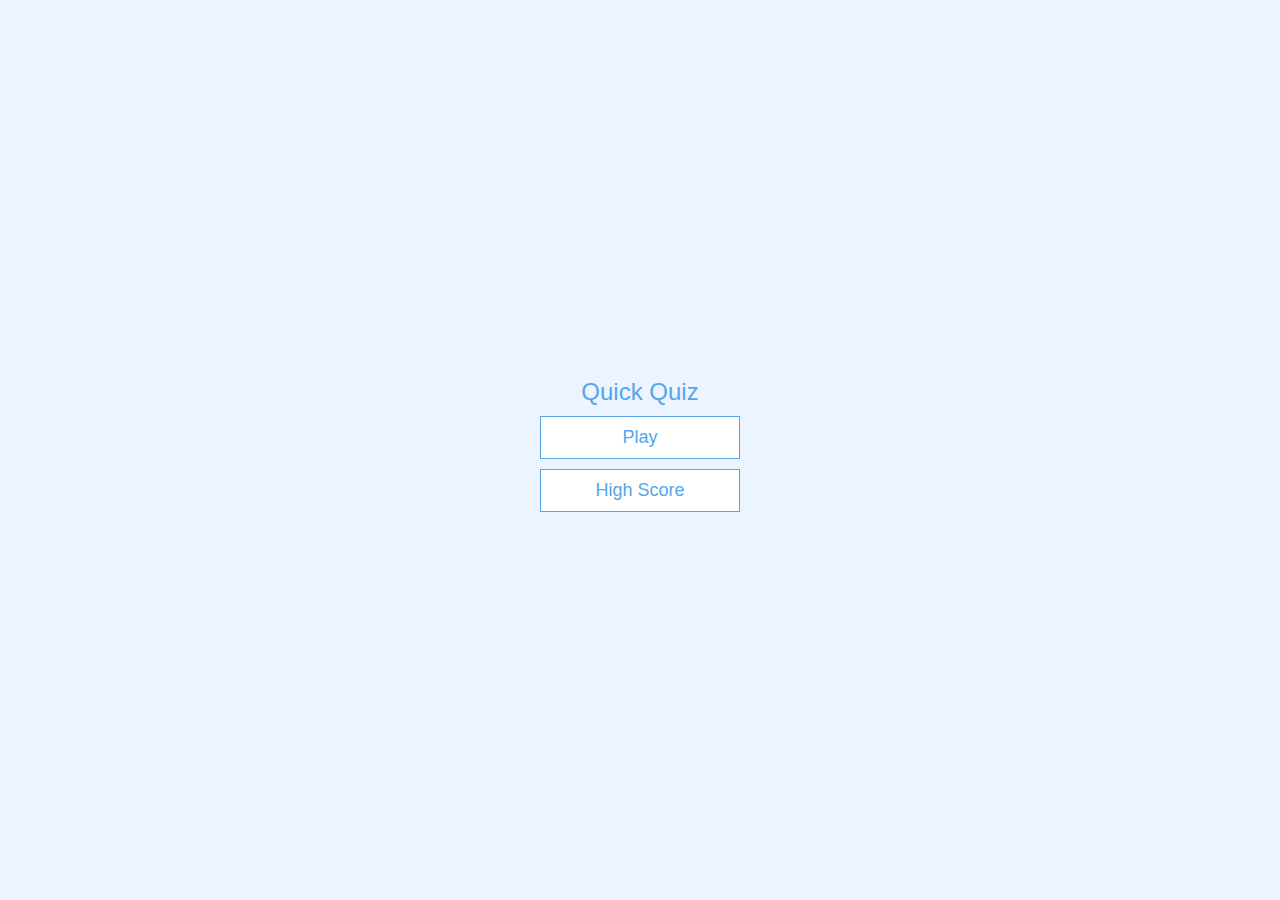
<file: index.html>
<!DOCTYPE html>
 <html lang="en">
 <head>
     <meta charset="UTF-8">
     <meta http-equiv="X-UA-Compatible" content="IE=edge">
     <meta name="viewport" content="width=device-width, initial-scale=1.0">
     <title>Quiz App</title>
     <link rel="Stylesheet" href="app.css" />
 </head>
 <body>
     <div class="container">
        <div id="home" class="flex-center flex-column">
            <h1>Quick Quiz</h1>
            <a class="btn" href="game.html">Play</a>
            <a class="btn" href="highscores.html">High Score</a>
        </div>
     </div>
 </body>
 </html>
</file>
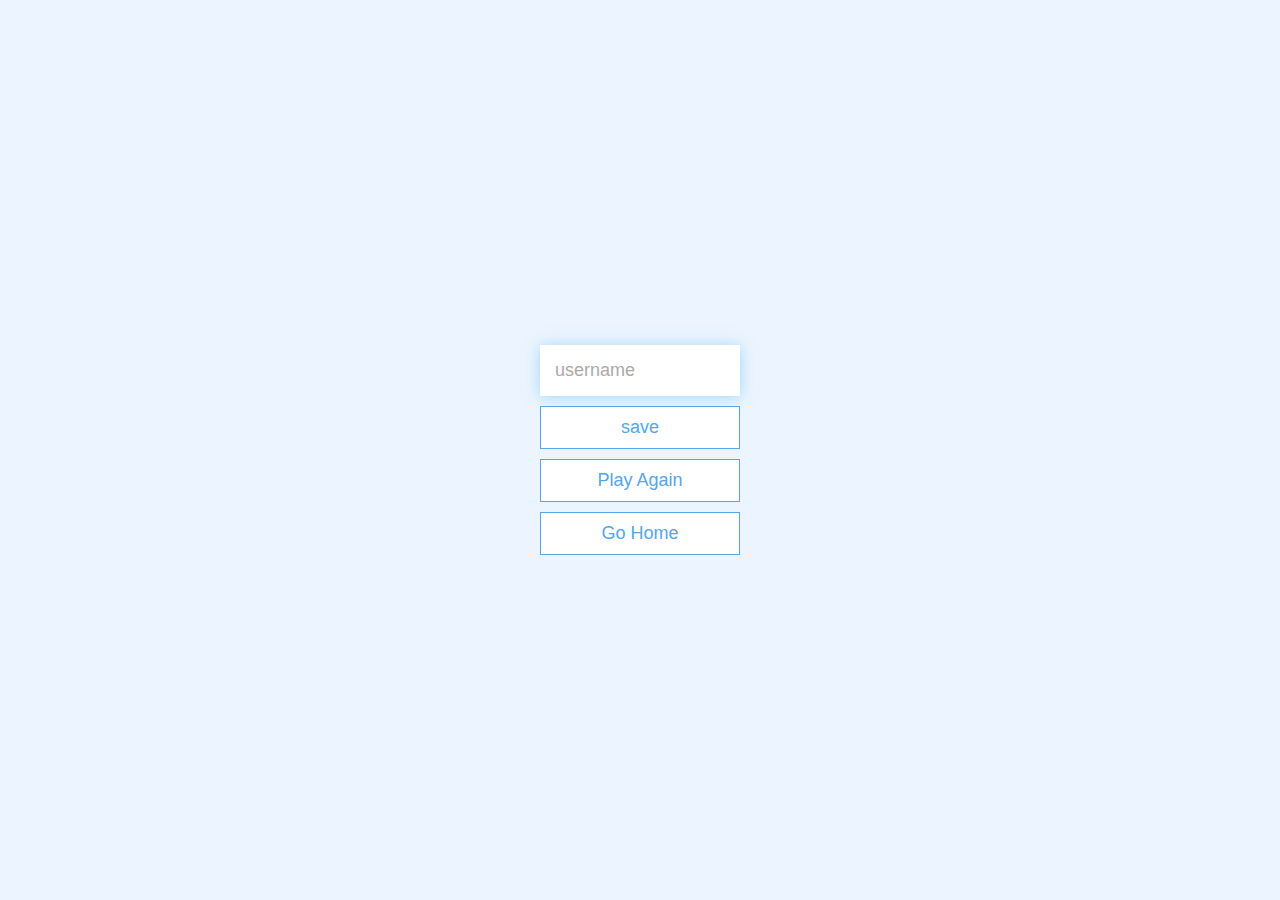
<file: end.html>
<!DOCTYPE html>
<html lang="en">
<head>
    <meta charset="UTF-8">
    <meta http-equiv="X-UA-Compatible" content="IE=edge">
    <meta name="viewport" content="width=device-width, initial-scale=1.0">
    <title>Congrats!</title>
    <link rel="stylesheet" href="app.css">
</head>
<body>
    <div class="container">
        <div id="end" class="flex-center flex-column">
            <h1 id="finalScore"></h1>
            <form>
                <input
                type="text"
                name="username"
                id="username"
                placeholder="username"
                
                />
                
                <button 
                type="submit" 
                class="btn" 
                id="saveScoreBtn"
                onclick="saveHighScore(event)"
                disabled
                >
                save
            </button>

           
            </form>
            <a class="btn" href="game.html">Play Again</a>
            <a class="btn" href="/">Go Home</a>
        </div>
    </div>
    <script src="end.js"></script>
</body>
</html>
</file>
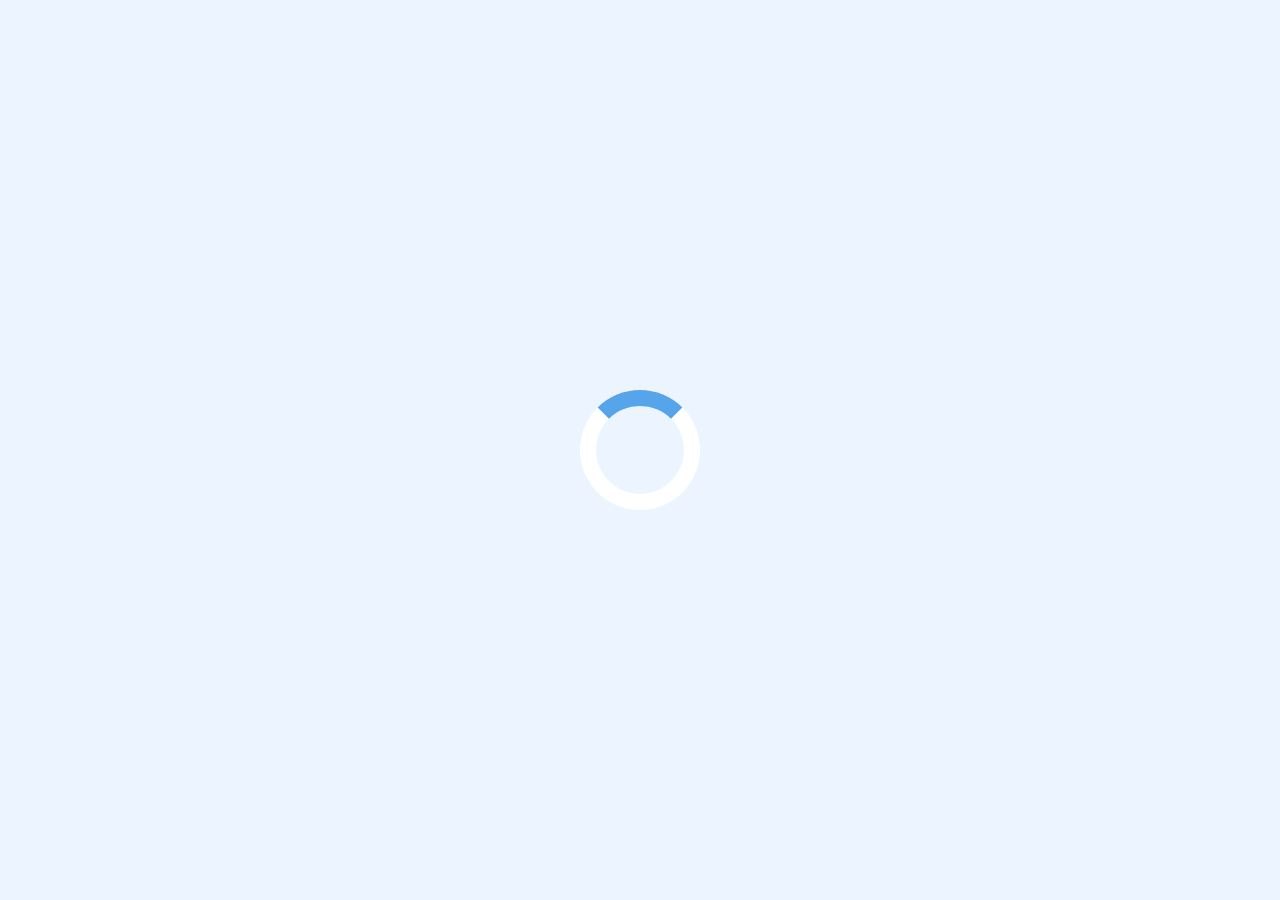
<file: game.html>
<!DOCTYPE html>
<html lang="en">
<head>
    <meta charset="UTF-8">
    <meta http-equiv="X-UA-Compatible" content="IE=edge">
    <meta name="viewport" content="width=device-width, initial-scale=1.0">
    <title>Quick Quiz-Play </title>
    <link rel="Stylesheet" href="app.css" />
    <link rel="Stylesheet" href="game.css" />

</head>
<body>
    <div class="container">
        <div id="loader"></div>
        <div id="game" class="justify-center flex-column hidden">
            <div id="hud">
                <div id="hud-item">
                    <p id="progressText" class="hud-prefix">
                        Question
                    </p>
                    <div id="progressBar">
                        <div id="progressBarFull"></div>
                    </div>
                </div>

                <div id="hud-item">
                    <p class="hud-prefix">
                        Score
                    </p>
                    <h1 class="hud-main-text" id="score">
                        0
                    </h1>
                </div>
            </div>
           
            <h2 id="question"></h2>
            <div class="choice-container">
                <p class="choice-prefix">A</p>
                <p class="choice-text" data-number="1"></p>
            </div>
            <div class="choice-container">
                <p class="choice-prefix">B</p>
                <p class="choice-text" data-number="2"></p>
            </div>
            <div class="choice-container">
                <p class="choice-prefix">C</p>
                <p class="choice-text" data-number="3"></p>
            </div>
            <div class="choice-container">
                <p class="choice-prefix">D</p>
                <p class="choice-text" data-number="4"></p>
            </div>
        </div>
    </div>
    <script src="game.js"></script>
</body>
</html>
</file>
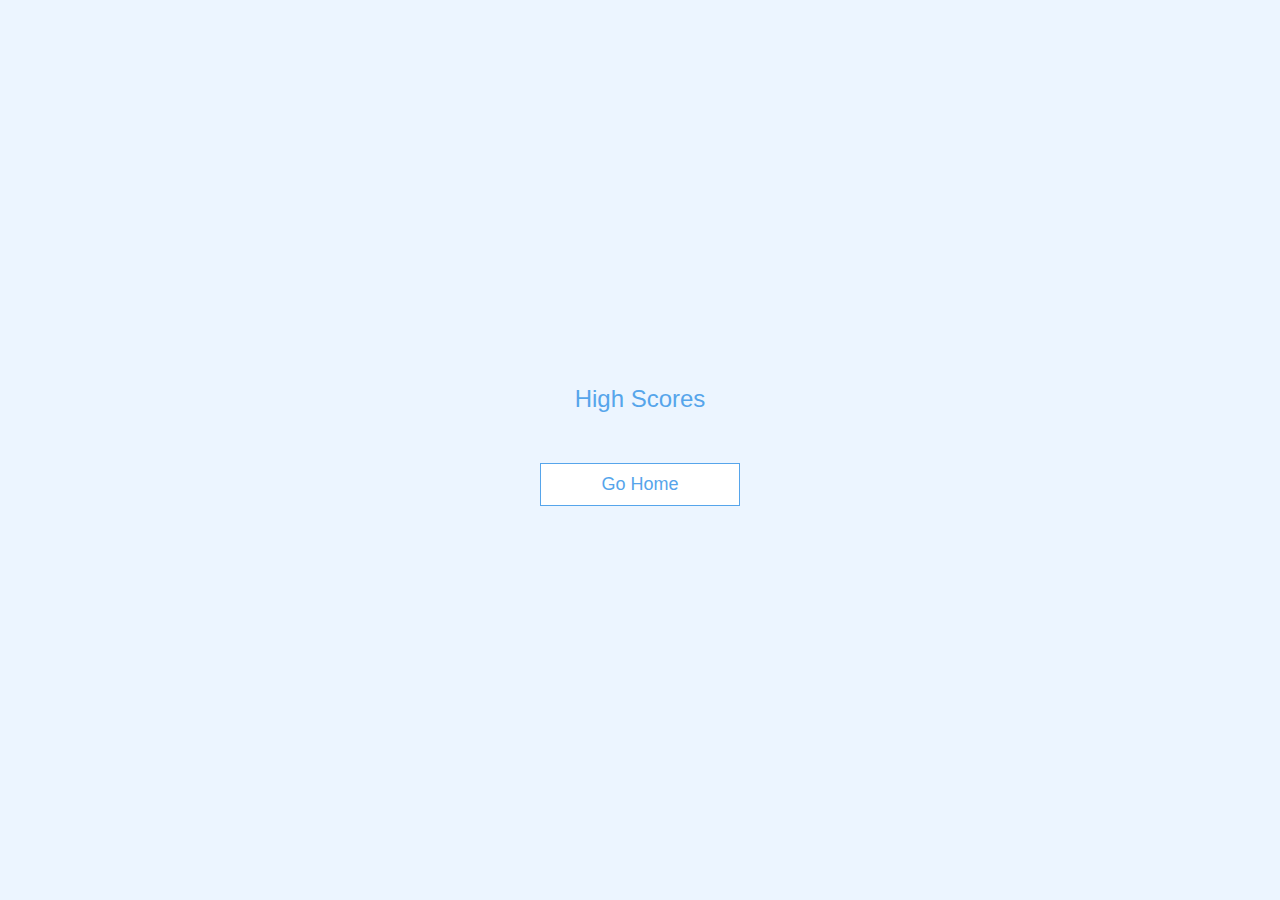
<file: highscores.html>
<!DOCTYPE html>
<html lang="en">
<head>
    <meta charset="UTF-8">
    <meta http-equiv="X-UA-Compatible" content="IE=edge">
    <meta name="viewport" content="width=device-width, initial-scale=1.0">
    <title>High Scores</title>
    <link rel="stylesheet" href="app.css">
    <link rel="stylesheet" href="highscores.css">
</head>
<body>
    <div class="container">
        <div id="highScores" class="flex-center flex-column">
            <h1 id="finalScore">High Scores</h1>
            <ul class = "list" id="highScoresList"></ul>
            <a href="/" class="btn">Go Home</a>
        </div>
    </div>
    <script src="highscores.js"></script>
</body>
</html>
</file>
<file: app.css>
:root{
    background-color: #ecf5ff;
    font-size: 62.5%;
}

*{
    box-sizing: border-box;
    font-family: Arial, Helvetica, sans-serif;
    margin: 0;
    padding: 0;
    color: #333;
}

h1,
h2,
h3,
h4 {
    margin-bottom: 1rem;
}

h1{
    font-size: 5.4rem;
    color:#56a5eb;
    margin-bottom: 5rems;
}
h1{
    font-size: 2.4rem;
    font-weight: 500; 
}
h2{
    font-size: 4.2rem;
    font-weight: 700;
    margin-bottom: 4rems;
}
h3{
    font-size: 2.8rem;
    font-weight: 500;
}

.container{
    width: 100vw;
    height: 100vh;
    justify-content: center;
    display:flex;
    align-items: center;
    max-width: 80rem;
    margin: 0 auto;
    padding: 2rem;
}

.container > *{
    width: 100%;
}

.flex-column{
    display:flex;
    flex-direction: column;
}

.flex-center{
    justify-content: center;
    align-items: center;
}
.justify-center{
    justify-content: center;
}
.text-center{
    text-align: center;
}
.hidden{
    display: none;
}

/* Buttons */
.btn{
    font-size: 1.8rem;
    padding: 1rem 0;
    width: 20rem;
    text-align: center;
    border:0.1rem solid #56a5eb;
    margin-bottom: 1rem;
    text-decoration: none;
    color: #56a5eb;
    background-color: white;
}

.btn:hover{
    cursor: pointer;
    box-shadow: 0 0.4rem 1.4rem 0 rgba(86, 185, 235, 0.5);
    transform: translateY(-0.2rem);
    transition: transform 130ms;
}
.btn[disabled]:hover{
    cursor : not-allowed;
    box-shadow: none;
    transform:none
}

/*Forms */
form{
    width: 100%;
    display: flex;
    flex-direction: column;
    align-items: center;

}
input{
    margin-bottom: 1rem;
    width: 20rem;
    padding: 1.5rem;
    font-size: 1.8rem;
    border: none;
    box-shadow: 0.0.1rem 1.4rem 0 rgba(86, 185, 253, 0.5);
}
input::placeholder{
    color: #aaa;
}
</file>
<file: game.css>
.choice-container{
    display: flex;
    margin-bottom: 0.5rem;
    width: 100%;
    font-size: 1.8rem;
    border: 0.1rem solid rgba(86, 165, 235, 0.25);
    background-color: white;
}
.choice-container:hover{
    cursor: pointer;
    box-shadow: 0 0.4rem 1.4rem 0 rgba(86, 185, 235, 0.5);
    transform: translateY(-0.2rem);
    transition: transform 130ms;
}
#question{
    margin-bottom: 4rem;
    font-size: 2rem;
}
.choice-prefix{
    padding: 1.5rem 2.5rem;
    background-color: #56a5eb;
    color: white;
    font-size: 1.5rem;
}
.choice-text{
    padding: 1.5rem;
    width: 100%;
    font-size: 1.5rem;
}

.correct {
    background-color: #28a745;
}
.incorrect {
    background-color: #dc3545;
}

/* HUD */

#hud {
    display: flex;
    justify-content: space-between;
}

.hud-prefix{
    text-align: center;
    font-size: 2rem;
   ;
}

.hud-main-text{
    text-align: center;
    font-size: 4rem;
}
#progressBar{
    width: 20rem;
    height: 4rem;
    border: 0.3rem solid #56a5eb;
    margin-top: 1.5rem;

}
#progressBarFull{
    height: 3.4rem;
    background-color: #56a5eb;
    width: 100%;
}
#hud-item{
    margin-bottom: 5rem
}

/* laoder */
#loader{
    border: 1.6rem solid white;
    border-radius: 50%;
    border-top: 1.6rem solid #56a5eb;
    width: 12rem;
    height: 12rem;
    animation: spin 2s linear infinite;
}
@keyframes spin {
    0%{
        transform: rotate(0deg);
    }
    100%{
        transform: rotate(360deg);
    }
}
</file>
<file: highscores.css>
#highScoresList{
    list-style: none;
    padding-left: 0;
    margin-bottom: 4rem;
}

.high-score{
    font-size: 2.4rem;
    margin-bottom: 0.5rem;
    font-weight: 400;
    font-family:'Lucida Sans', 'Lucida Sans Regular', 'Lucida Grande', 'Lucida Sans Unicode', Geneva, Verdana, sans-serif;
}

.high-score:hover{
    transform: scale(1.050);
}
</file>
